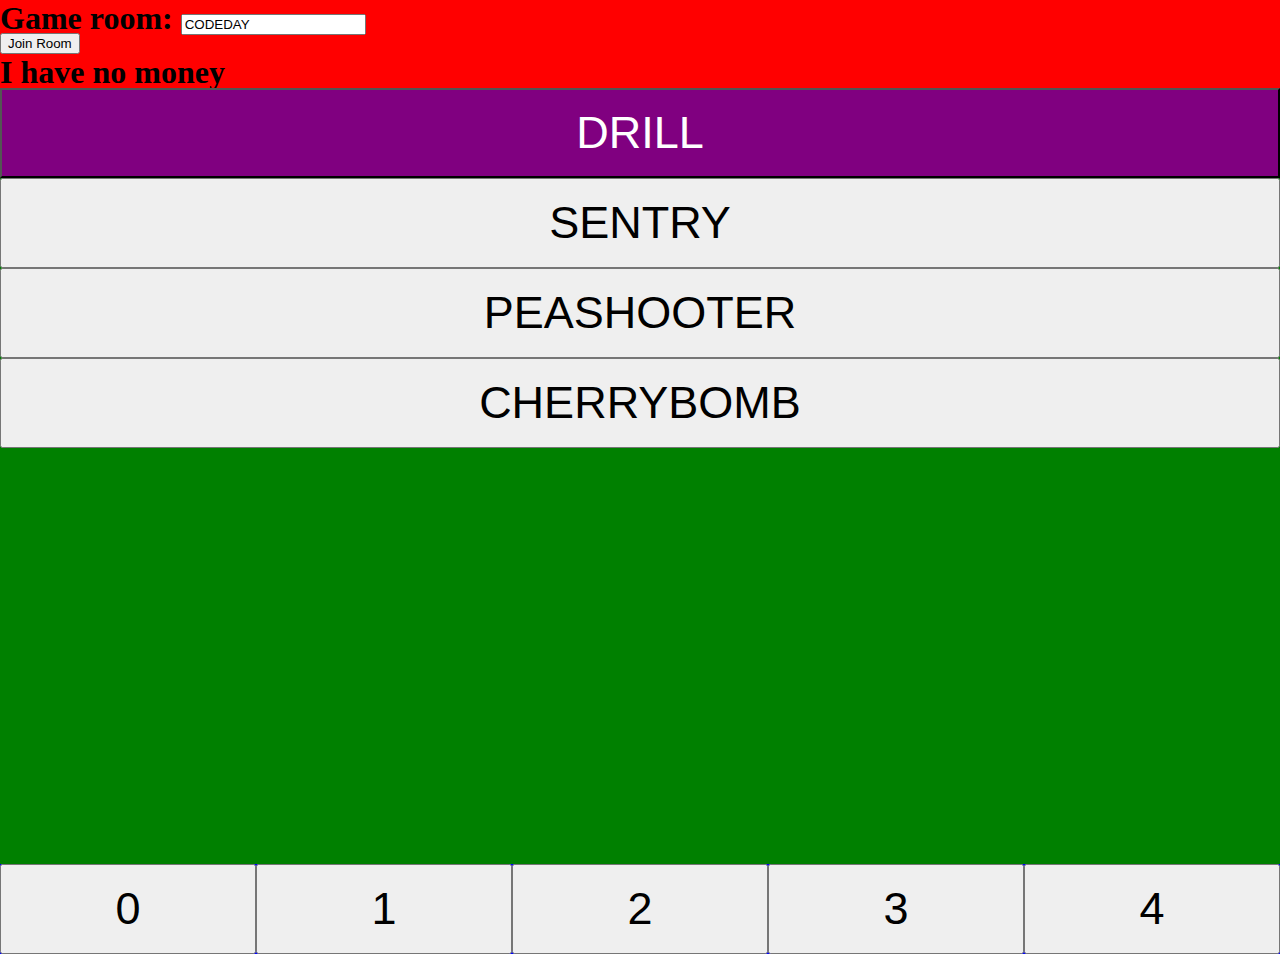
<file: ClientApp/index.html>
<!DOCTYPE html>
<html>

<head>
    <link rel="stylesheet" href="main.css">
    <meta name="viewport" content="width=device-width, initial-scale=1">
    <script src="https://simplewebrtc.com/latest-v3.js"></script>
</head>

<body style="background-color: red">
    <div id="gameIntro">
        <h1>Game room: <input type="text" id="gameRoom" value="CODEDAY"/></h1>
        <button id="joinButton">Join Room</button>
    </div>
    <div id="gameView">
        <h1>I have no money</h1>
        <div class="spawnRow">
            <button class="spawnButton selected">DRILL</button>
            <button class="spawnButton">SENTRY</button>
            <button class="spawnButton">PEASHOOTER</button>
            <button class="spawnButton">CHERRYBOMB</button>
        </div>
        <div class="rowRow">
            <button class="rowButton">0</button>
            <button class="rowButton">1</button>
            <button class="rowButton">2</button>
            <button class="rowButton">3</button>
            <button class="rowButton">4</button>
        </div>
    </div>

    <script src="https://ajax.googleapis.com/ajax/libs/jquery/3.3.1/jquery.min.js"></script>
    <script src="intro.js"></script>
    <script src="game.js"></script>
</body>

</html>
</file>
<file: ClientApp/main.css>
html, body {
    margin: 0px;
    padding: 0px;
    width: 100vw;
    height: 100vh;
}
#gameView {
    width: 100vw;
    height: 100vh;
    margin: 0px;
    padding: 0px;
    display: flex;
    flex-direction: column;
}
h1 {
    font-size: 24pt;
    height: 25pt;
    margin: 0px;
}
div.spawnRow {
    flex: 1;
    background-color: green;
    display: block;
    overflow-x: hidden;
    overflow-y: auto;
}
.spawnButton {
    width: 100%;
    height: 10vh;
    color: black;
    font-size: 5vh;
}
.selected {
    background-color: purple;
    color: white;
}
.rowRow {
    height: 10vh;
    display: flex;
    flex-direction: row;
    background-color: blue;
}
.rowButton {
    flex: 1;
    font-size: 5vh;
}
</file>
